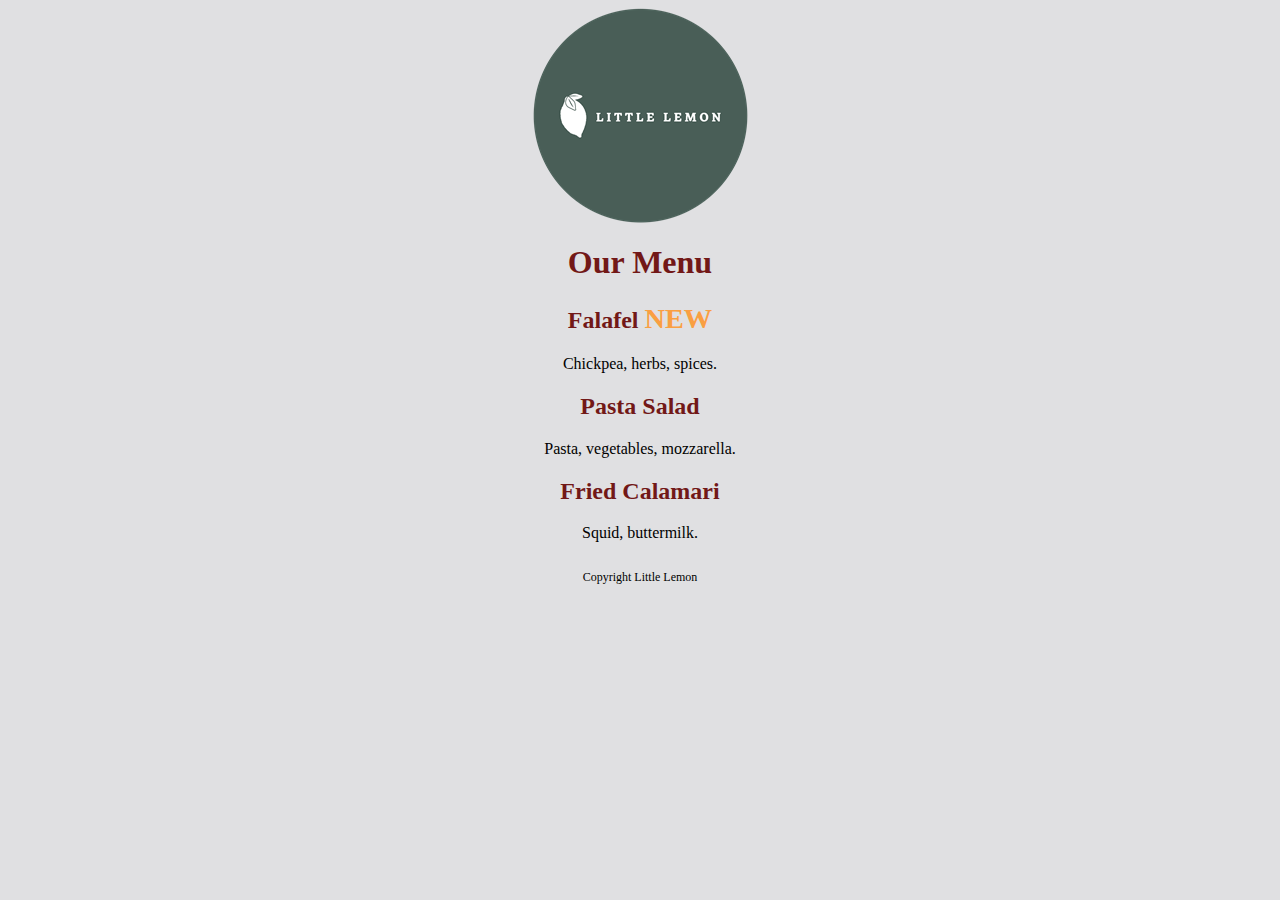
<file: Meta-Course-Assignment-CSS(with predefined HTML code)/index.html>
<!DOCTYPE html>
<html>
<head>
    <title>Little Lemon</title>
    <link rel="stylesheet" href="styles.css">
</head>
<body>
    <div>
        <img src="logo.png" id="logo">
    </div>
    <div class="center-text">
        <h1>Our Menu</h1>
        <h2>Falafel <span>NEW</span></h2>
        <p>Chickpea, herbs, spices.</p>
        <h2>Pasta Salad</h2>
        <p>Pasta, vegetables, mozzarella.</p>
        <h2>Fried Calamari</h2>
        <p>Squid, buttermilk.</p>
    </div>
    <div class="center-text">
        <p id="copyright">
            Copyright Little Lemon
        </p>
    </div>
</body>
</html>
</file>
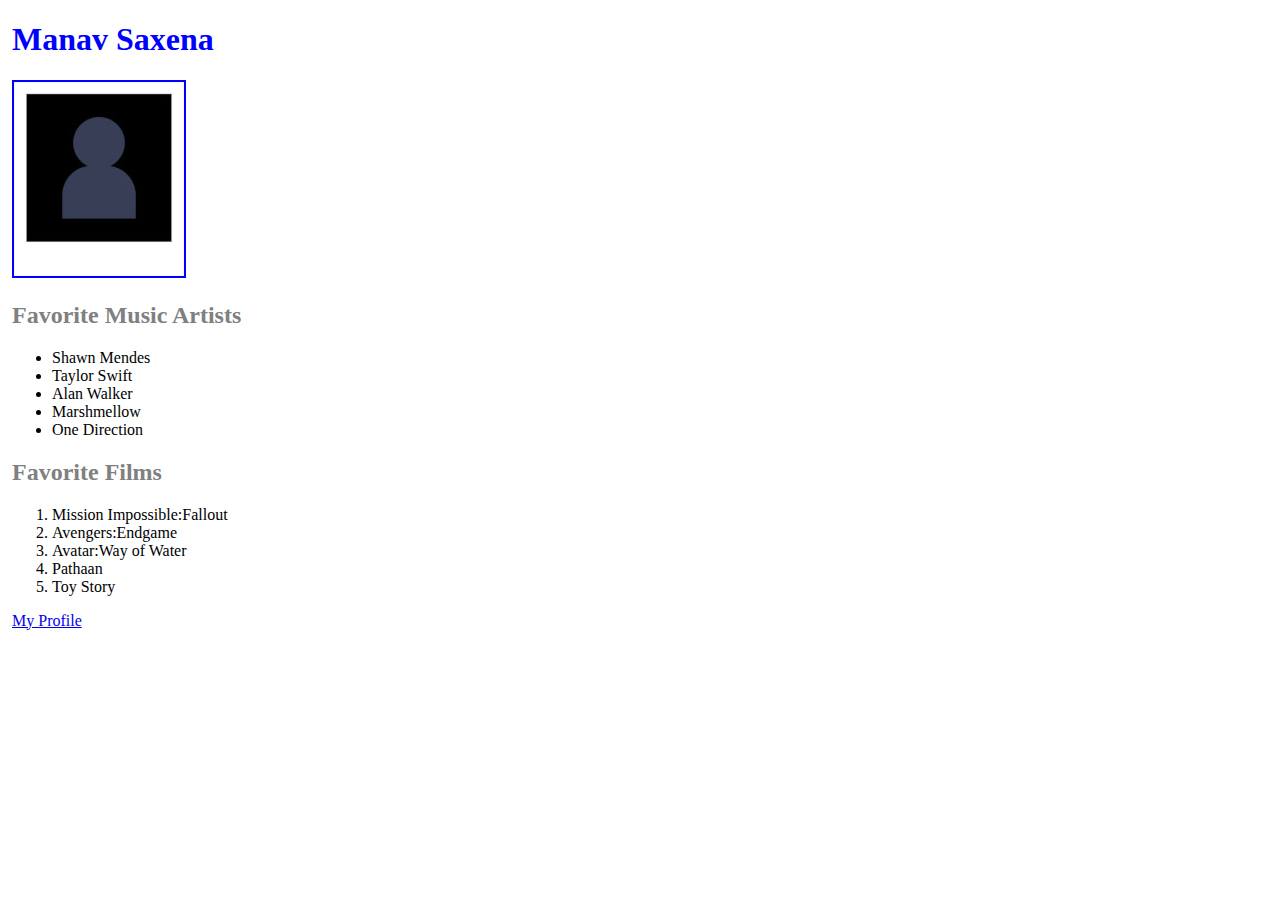
<file: Meta-Course-Assignment-HTML-CSS/index.html>
<!DOCTYPE html>
    <html>
    <head>
        <title>Manav Saxena</title>
        <link rel="stylesheet" href="styles.css">
    </head>
    <body>
        <div>
            <h1>Manav Saxena</h1>
        </div>
        <div><img src="photo.jpg" id="photo"></div>
        <div>
            <h2>Favorite Music Artists</h2>
            <ul>
                <li>Shawn Mendes</li>
                <li>Taylor Swift</li>
                <li>Alan Walker</li>
                <li>Marshmellow</li>
                <li>One Direction</li>
            </ul>
        </div>
        <div>
            <h2>Favorite Films</h2>
            <ol>
                <li>Mission Impossible:Fallout</li>
                <li>Avengers:Endgame</li>
                <li>Avatar:Way of Water</li>
                <li>Pathaan</li>
                <li>Toy Story</li>
            </ol>
        </div>
        <div><a href="https://www.meta.com/">My Profile</a></div>
        


    </body>
    </html>
</file>
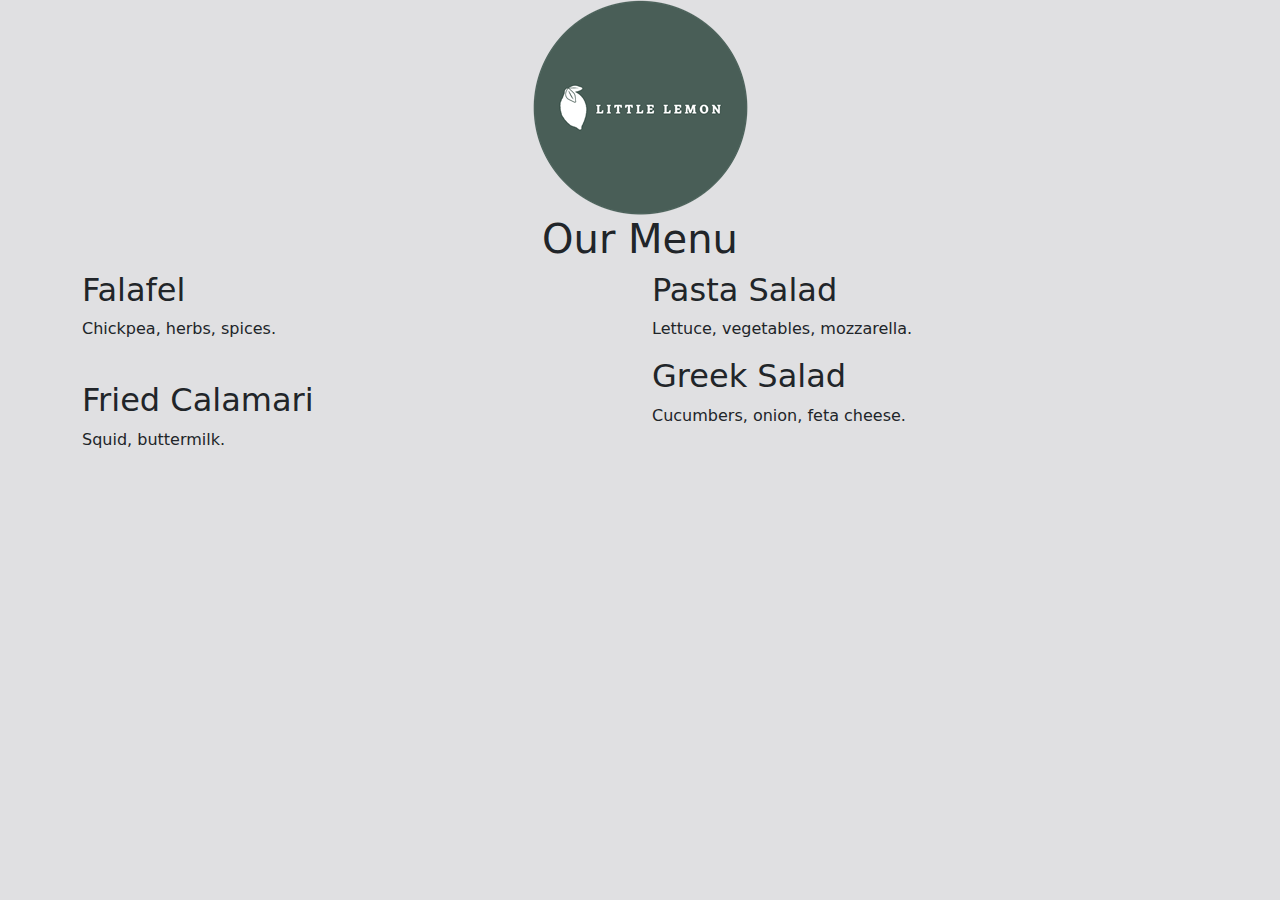
<file: WEB-DEVELOPMENT-BOOTSTRAP-PRACTISE/index.html>
<!DOCTYPE html>
<html>
<head>
    <title>Little Lemon</title>
    <link href="bootstrap.min.css" rel="stylesheet">
</head>
<body>
    <script src="bootstrap.bundle.min.js"></script>
    <div class="container">
        <div class="row">
            <div class="col-12">
                <div class="text-center">
                    <img src="logo.png" class="img-fluid">
                </div>
            </div>
        </div>
        <div class="row">
            <div class="col-12">
                <div class="text-center">
                    <h1>Our Menu</h1>
                </div>
            </div>
        </div>
        <div class="row">
            <div class="col-12 col-lg-6">
                <h2>Falafel</h2>
                <p>Chickpea, herbs, spices.</p>
                <h2>Fried Calamari</h2>
                <p>Squid, buttermilk.</p>
            </div>
            <div class="col-12 col-lg-6">
                <h2>Pasta Salad</h2>
                <p>Lettuce, vegetables, mozzarella.</p>
                <h2>Greek Salad</h2>
                <p>Cucumbers, onion, feta cheese.</p>
            </div>
        </div>
    </div>
</body>
</html>
</file>
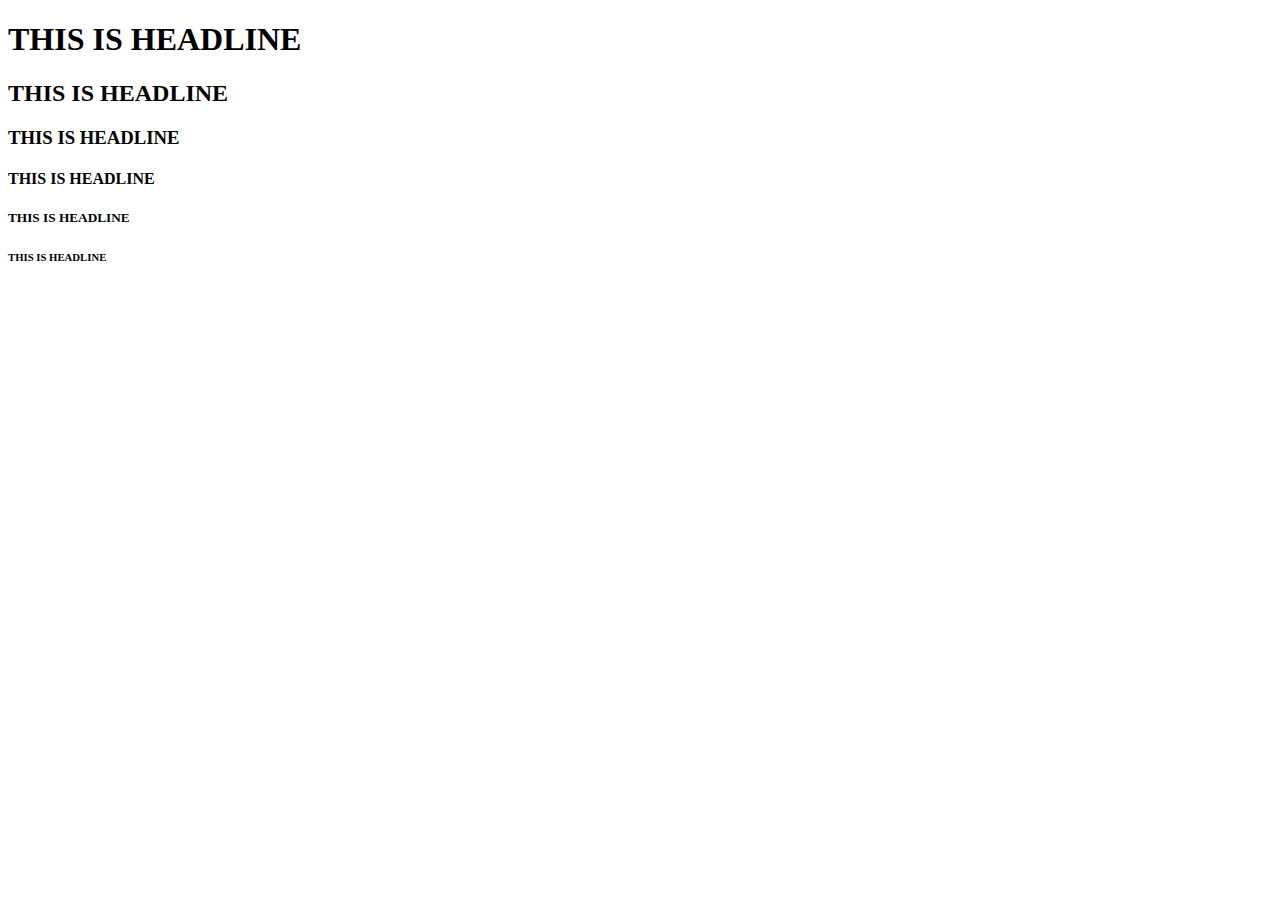
<file: HTML/HeadingsTypes.html>
<!DOCTYPE html>
<html>
<head>
    <title>manvsaxena</title>
</head>
<body>
    <h1>THIS IS HEADLINE</h1>
    <h2>THIS IS HEADLINE</h2>
    <h3>THIS IS HEADLINE</h3>
    <h4>THIS IS HEADLINE</h4>
    <h5>THIS IS HEADLINE</h5>
    <h6>THIS IS HEADLINE</h6>
</body>
</html>
</file>
<file: Meta-Course-Assignment-CSS(with predefined HTML code)/styles.css>
body{
    background-color: #E0E0E2;
}

h1{
    color: #721817;
}
h2{
    color: #721817;
}

.center-text{
    text-align: center;
}

#logo{
    margin-left: auto;
    margin-right: auto;
    display: block;
}

.center-text span{
    color: #FA9F42;
    font-size: 0.75cm;

}

#copyright{
    padding-top: 12px;
    font-size: 0.75em;
}
</file>
<file: Meta-Course-Assignment-HTML-CSS/styles.css>
#photo{
    border: 2px solid blue;
}

h1{
    color: blue;
}

h2{
    color: grey;
}

div{
    margin: 4px;
}
</file>
